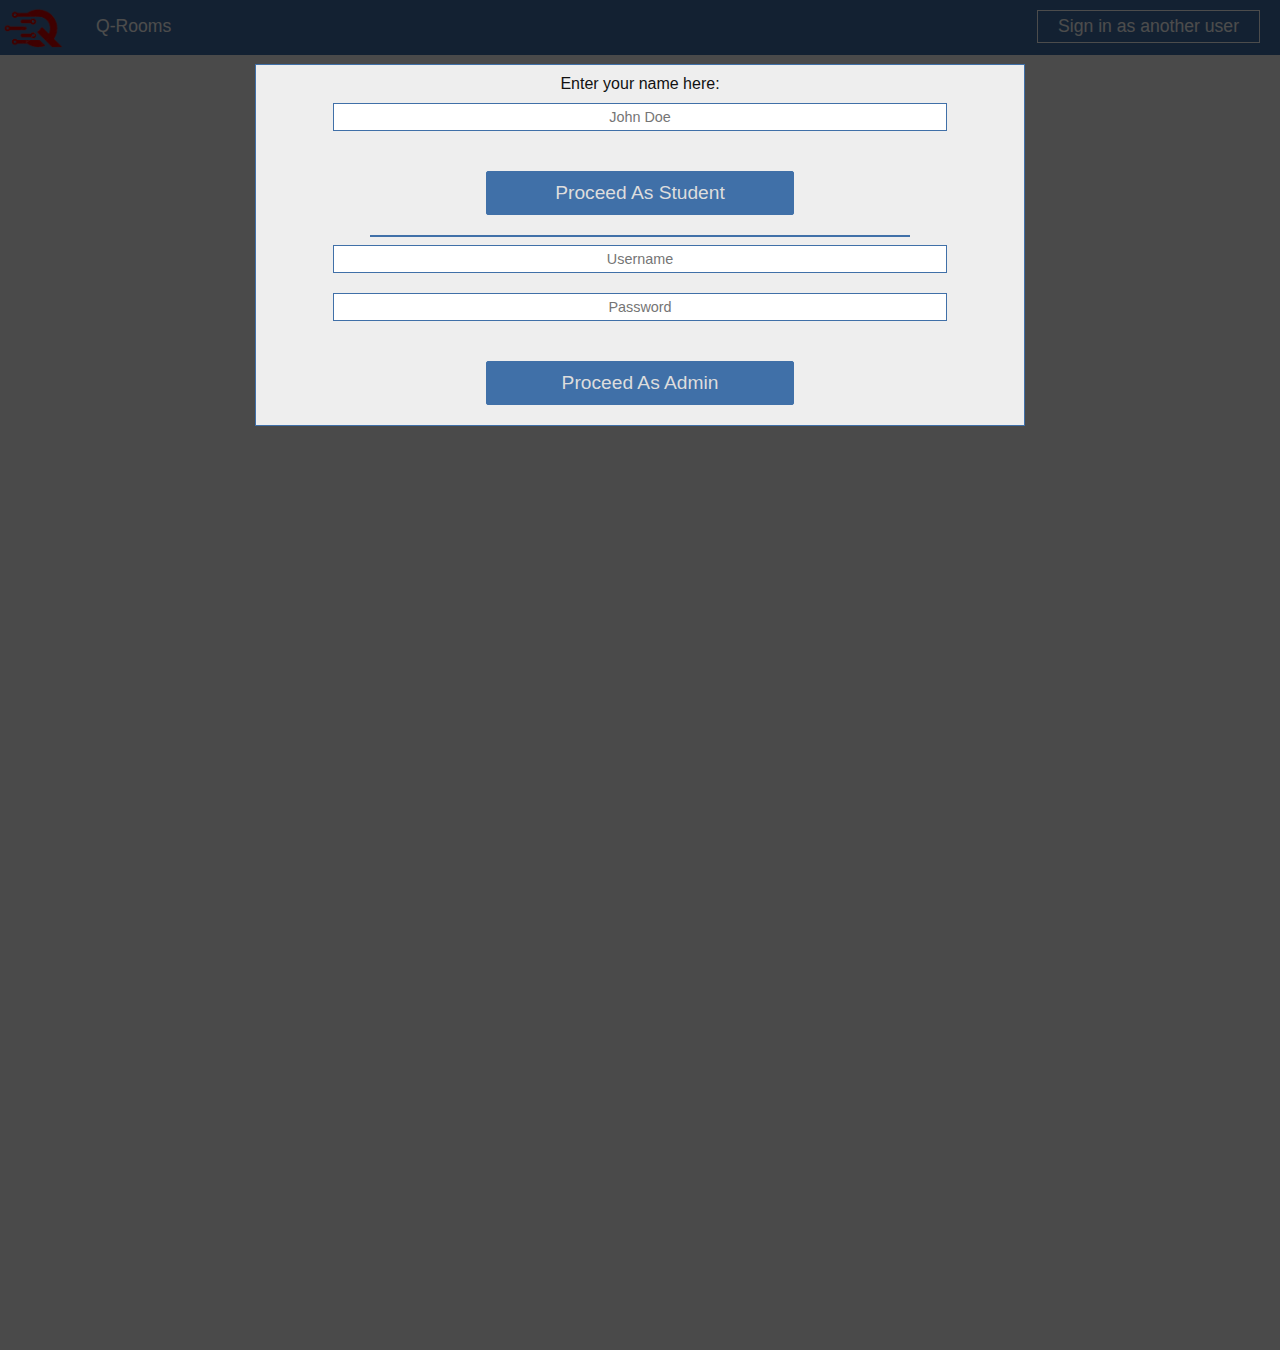
<file: index.html>
<html>
    <head>
        <meta content="text/html;charset=utf-8" http-equiv="Content-Type">
        <meta content="utf-8" http-equiv="encoding">
        <link rel="stylesheet" media="all" href="css/styles.css">
        <title>Q-View</title>
    </head>
    <body>
        <header id="header">
            <img id="logo" src="img/logo.PNG" alt="logo">
            <div class="dropdown">
                <span>Q-Rooms</span>
                <div id="qrooms-dropdown" class="dropdown-content">

                </div>
            </div>
            <div id="create-qroom"></div>
            <button id="signout">Sign in as another user</button>
        </header>
        <main>
            <div id="rooms-list-div">
                <h2>Click a Q-Room to see the queue and/or add yourself to the queue!</h1>
                <ul id="rooms-list">
                    
                </ul>
            </div>
        </main>

        <!-- LOGIN MODAL -->
        <div id="modal-login" class="modal">
            <div class="login-content">
                <form id="login-form">
                    <label for="login-name">Enter your name here:</label>
                    <input type="name" id="login-name" required placeholder="John Doe"/>
                    <button class="login-button">Proceed As Student</button>
                </form>
                <hr class="divider">
                <form id="login-form-admin">
                    <input type="text" id="login-admin-username" required placeholder="Username">
                    <input type="password" id="login-admin-password" required placeholder="Password">
                    <button class="login-button">Proceed As Admin</button>
                </form>
            </div>
        </div>

        <script type="text/javascript" src="js/jquery.js"></script>
        <script type="text/javascript" src="js/Cookies.js"></script>
        <script type="text/javascript" src="js/header.js"></script>
        <script type="text/javascript" src="js/index.js"></script>
    </body>
</html>
</file>
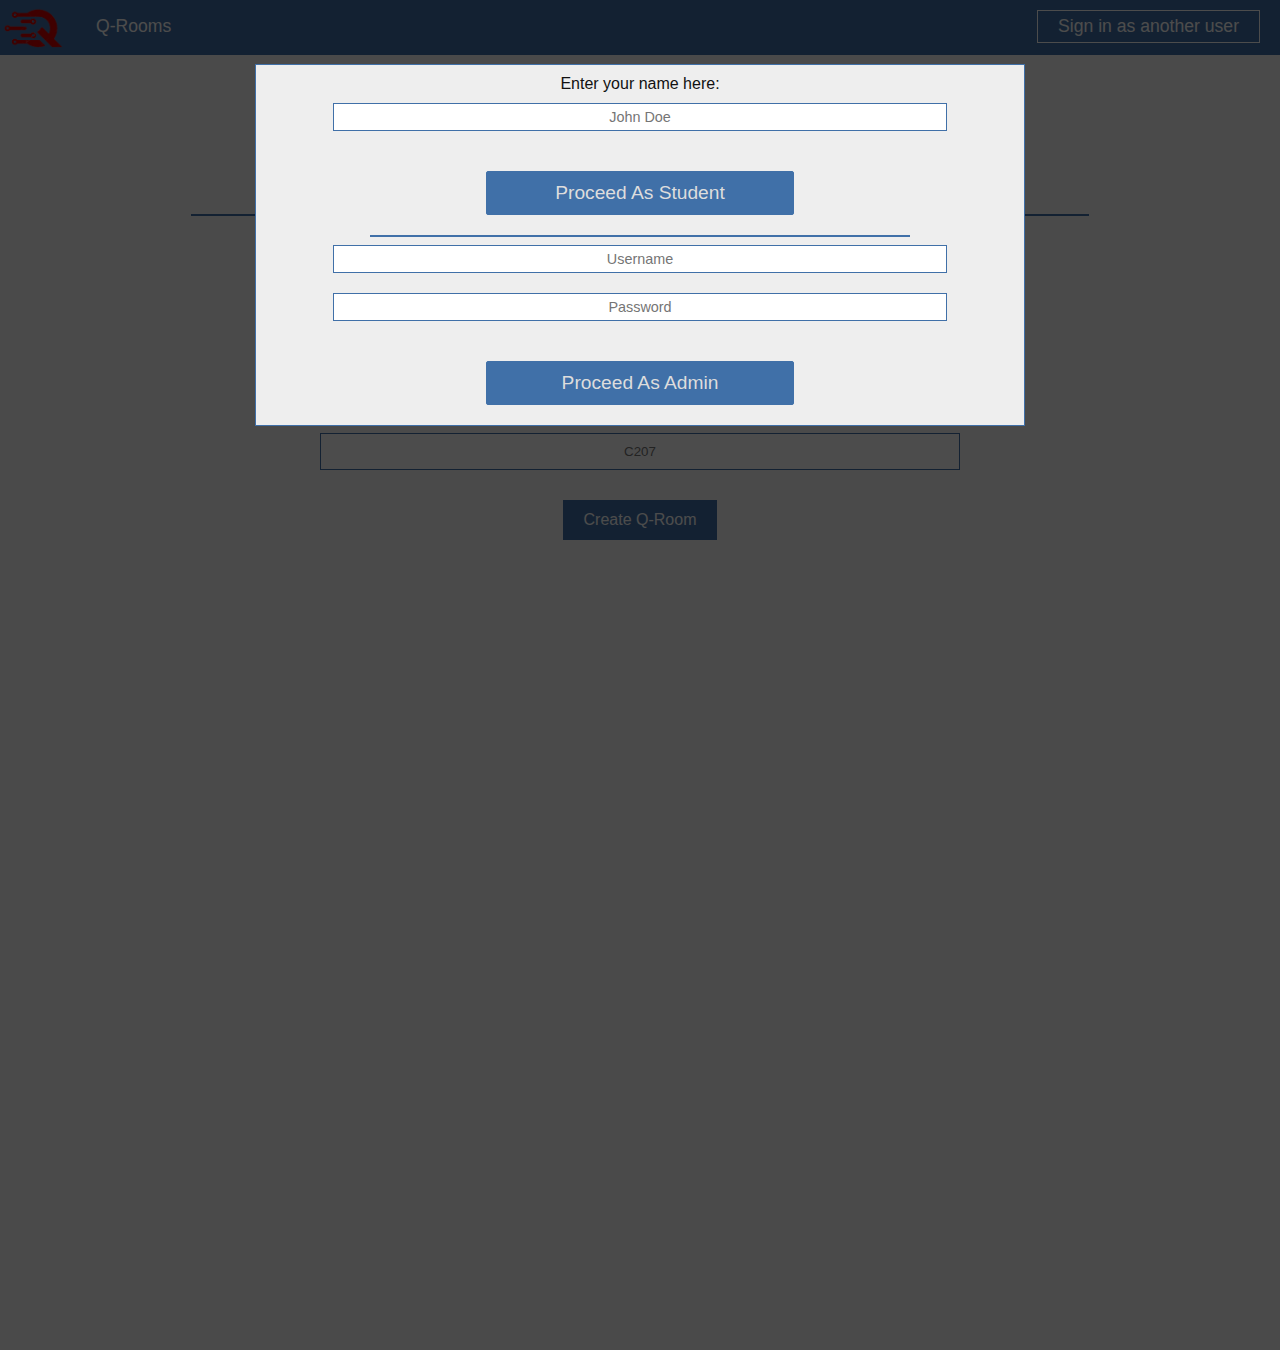
<file: manageQrooms.html>
<html>
    <head>
        <meta content="text/html;charset=utf-8" http-equiv="Content-Type">
        <meta content="utf-8" http-equiv="encoding">
        <link rel="stylesheet" media="all" href="css/styles.css">
        <title>Q-View</title>
    </head>
    <body>
        <header id="header">
            <img id="logo" src="img/logo.PNG" alt="logo">
            <div class="dropdown">
                <span>Q-Rooms</span>
                <div  id="qrooms-dropdown" class="dropdown-content">

                </div>
            </div>
            <div id="create-qroom"></div>
            <button id="signout">Sign in as another user</button>
        </header>
        <main>
            <h2>Delete a Q-Room!</h2>
            <div id="center-pls">
                <select id="all-rooms-for-delete" placeholder="Select Q-Room">

                </select>
                <button id="delete-room">Delete Q-Room</button>
            </div>
        
            <hr class="divider">

            <h2>Add a Q-Room!</h2>
            <form id="add-qroom">
                <label for="add-room-course">Course:</label>
                <input type="text" id="add-room-course" required placeholder="PVM, VGO, Netwerken, ..."/>
                <label for="add-room-lector">Lector:</label>
                <input type="name" id="add-room-lector" required placeholder="F. Vogels">
                <label for="add-room-classroom">Classroom:</label>
                <input type="text" id="add-room-classroom" required placeholder="C207">
                <button>Create Q-Room</button>
            </form>
        </main>

        <!-- LOGIN MODAL -->
        <div id="modal-login" class="modal">
            <div class="login-content">
                <form id="login-form">
                    <label for="login-name">Enter your name here:</label>
                    <input type="name" id="login-name" required placeholder="John Doe"/>
                    <button class="login-button">Proceed As Student</button>
                </form>
                <hr class="divider">
                <form id="login-form-admin">
                    <input type="text" id="login-admin-username" required placeholder="Username">
                    <input type="password" id="login-admin-password" required placeholder="Password">
                    <button class="login-button">Proceed As Admin</button>
                </form>
            </div>
        </div>

        <script type="text/javascript" src="js/jquery.js"></script>
        <script type="text/javascript" src="js/Cookies.js"></script>
        <script type="text/javascript" src="js/header.js"></script>
        <script type="text/javascript" src="js/manage.js"></script>
    </body>
</html>
</file>
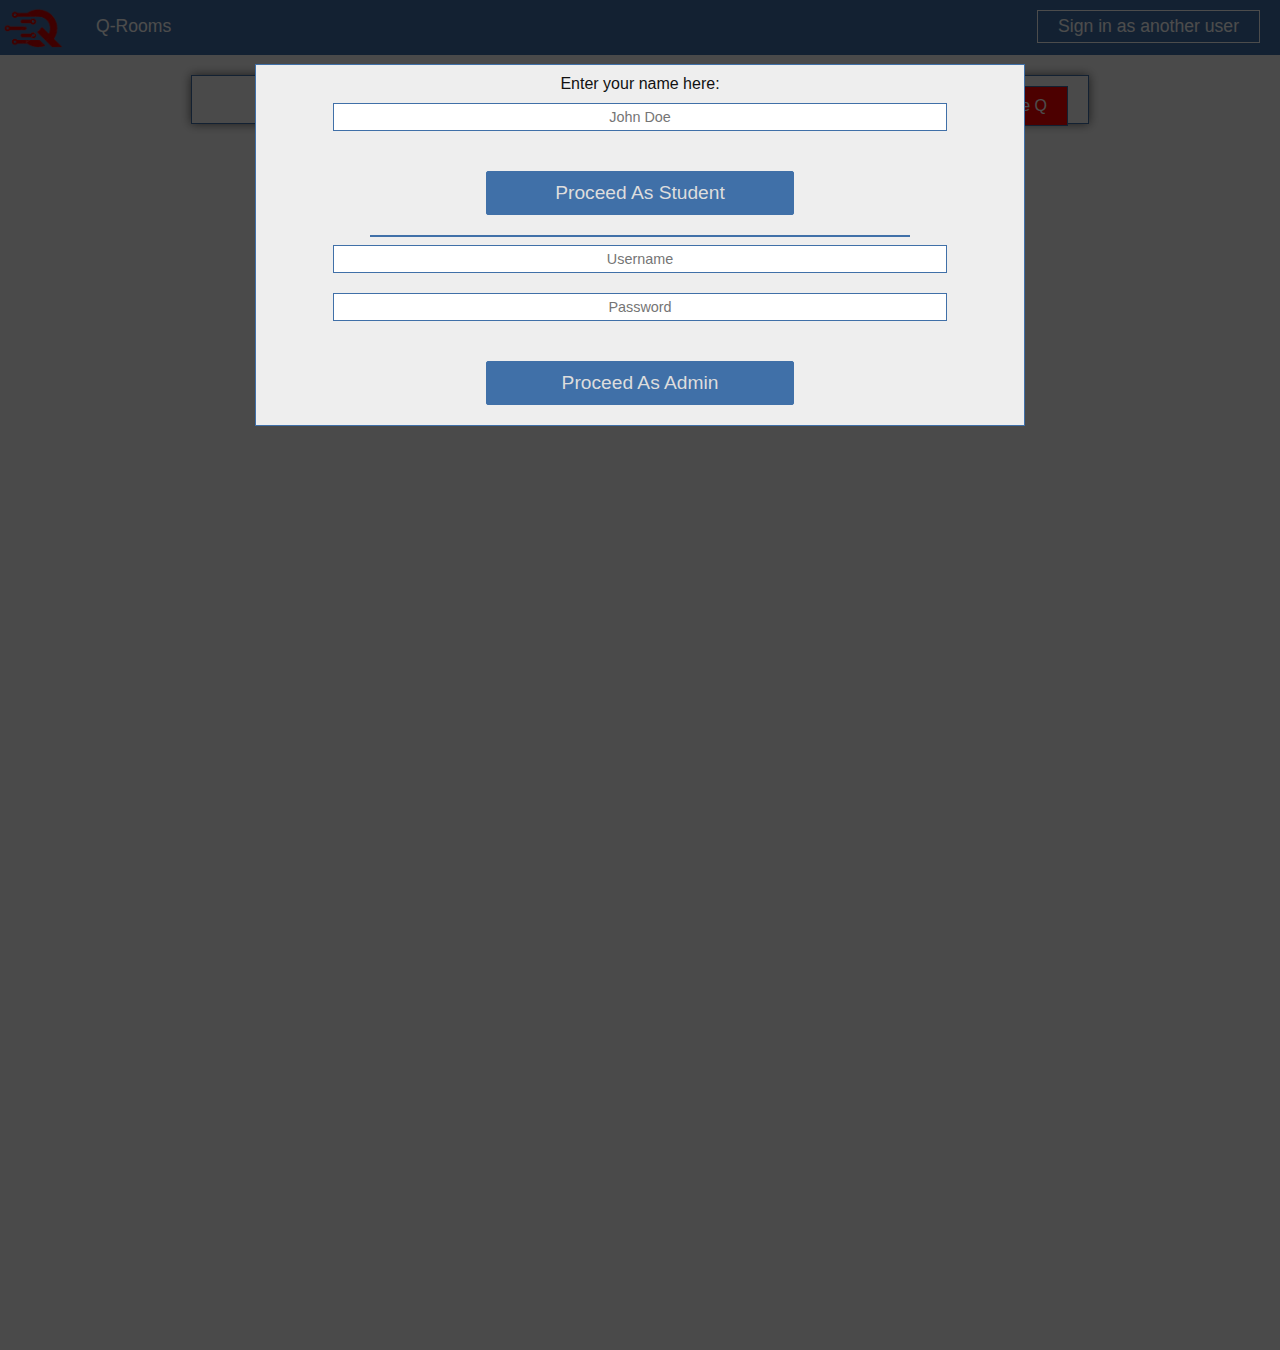
<file: q.html>
<html>
    <head>
        <meta content="text/html;charset=utf-8" http-equiv="Content-Type">
        <meta content="utf-8" http-equiv="encoding">
        <link rel="stylesheet" media="all" href="css/styles.css">
        <title>Q-View</title>
    </head>
    <body>
        <header id="header">
            <img id="logo" src="img/logo.PNG" alt="logo">
            <div class="dropdown">
                <span>Q-Rooms</span>
                <div id="qrooms-dropdown" class="dropdown-content">

                </div>
            </div>
            <div id="create-qroom"></div>
            <button id="signout">Sign in as another user</button>
        </header>
        <main>
            <div id="div-q-head">
                <h3 id="amount-in-q"></h3>
                <div id="div-q-head-buttons">
                    <button id="enter-q" class="no-margin">Enter Q</button>
                    <button id="leave-q" class="no-margin">Leave Q</button>
                </div>
            </div>
            
            <div id="q">
                <div id="firstSix"></div>
                <div id="secondSix"></div>
                <div id="vert-divider"></div>
            </div>
        </main>

        <!-- LOGIN MODAL -->
        <div id="modal-login" class="modal">
            <div class="login-content">
                <form id="login-form">
                    <label for="login-name">Enter your name here:</label>
                    <input type="name" id="login-name" required placeholder="John Doe"/>
                    <button class="login-button">Proceed As Student</button>
                </form>
                <hr class="divider">
                <form id="login-form-admin">
                    <input type="text" id="login-admin-username" required placeholder="Username">
                    <input type="password" id="login-admin-password" required placeholder="Password">
                    <button class="login-button">Proceed As Admin</button>
                </form>
            </div>
        </div>

        <script type="text/javascript" src="js/jquery.js"></script>
        <script type="text/javascript" src="js/Cookies.js"></script>
        <script type="text/javascript" src="js/header.js"></script>
        <script type="text/javascript" src="js/q.js"></script>
    </body>
</html>
</file>
<file: css/styles.css>
/* HEADER HEADER HEADER HEADER HEADER HEADER */
header{
    background-color: #4070a8;
    height: 50px;
    padding: 5px 0 0 0;
    margin: 0;
    color: white;
    font-size: 1.1em;
}
header img{
    float: left;
    margin: 0 20px 0 0;
    padding: 3px 3px;
    display: block;
    width: 60px;
    height: 40px;
}
header img:hover{
    cursor: pointer;
}
header button{
    background-color: transparent;
    border: 1px solid white;
    color: white;
    padding: 5px 20px;
    float: right;
    margin: 5px 20px 0 0;
}
header button:hover{
    cursor: pointer;
    background-color: white;
    color: #4070a8;
}
.dropdown{
    position: relative;
    display: inline-block;
    padding: 6px 10px;
    margin-top: 5px;
}
.dropdown:hover{
    background-color: white;
    color: #4070a8;
}
.dropdown-content {
    display: none;
    position: absolute;
    background-color: #f9f9f9;
    min-width: 350px;
    width: auto;
    box-shadow: 0px 8px 16px 0px rgba(0,0,0,0.2);
    padding: 0;
    z-index: 1;
    background-color: #4070a8;
}
header a{
    text-decoration: none;
    color: white;
    padding: 5px 20px;
    display: block;
}
.dropdown-content a{
    font-size: 0.8em;
}
header a:hover{
    background-color: white;
    color: #4070a8;
    cursor: pointer;
}
.dropdown:hover .dropdown-content {
    display: block;
}
#create-qroom{
    display: none;
}
/* BODY BOSY BOSY BOSY BOSY BOSY BOSY BOSY */
body{
    background-color: #f9f9f9;
    margin: 0;
    padding: 0;
    font-family: 'Gill Sans', 'Gill Sans MT', Calibri, 'Trebuchet MS', sans-serif;
}
.divider{
    border: solid 0.5px #4070a8;
    display: block;
    width: 70%;
}
.no-margin{
    margin: 0;
}
strong{
    font-family: Arial, Helvetica, sans-serif;
    color: #4070a8;
}
/* FORM FORM FORM FORM FORM FORM FORM FORM */
form{
    text-align: center;
}
form label{
    display: block;
}
form input{
    width: 50%;
    min-width: 300px;
    border: 1px solid #4070a8;
    padding: 10px;
    text-align: center;
    margin: 10px auto;
}

/* LOGIN LOGIN LOGIN LOGIN LOGIN LOGIN LOGIN */
#modal-login{
    width: 100%;
    height: 150%;
    background-color: rgba(0, 0, 0, 0.7);
    position: absolute;
    top: 0;
    left: 0;
    display: flex;
    justify-content: center;
    align-items: center; 
    font-family: 'Gill Sans', 'Gill Sans MT', Calibri, 'Trebuchet MS', sans-serif;
    display: none; 
}
.login-content{
    margin: 5% auto;
    width: 60%;
    height: auto;
    min-width: 500px;
    background-color: #eee;
    border: 1px solid #4070a8;
    color: #111;
    position: relative;
    text-align: center;
}
.login-content form input{
    width: 80%;
    padding: 5px 10px;
    font-size: 0.9em;
    margin: 0 0 20px 0;
}
.login-content form button{
    width: 40%;
    font-size: 1.2em;
    padding: 10px;
    background-color: #4070a8;
    color: #ddd;
    border: 1px solid #4070a8;
    border-radius: 2px;
    cursor: pointer;
}
.login-content form button:hover{
    background-color: #f9f9f9;
    color: #4070a8;
}
.login-content form label{
    font-size: 1em;
    margin: 10px 0;
    display: block;
}
.close-popup{
    background-color: transparent;
    border: none;
    color: red;
    font-size: 1em;
    top: 0;
    right: 0;
    position: absolute;
}
.close-popup:hover{
    cursor: pointer;
}
/* MAIN MAIN MAIN MAIN MAIN MAIN MAIN MAIN */
li{
    list-style-type: none;
    width: 90%;
    background-color:#4070a8;
    color: white;
    padding: 0 20px;
    margin: 20px 0;
    position: relative;
    box-shadow: 3px 3px 4px rgba(0,0,0,0.6);
}
li p{
    padding: 10px 0;
    margin: 0;
    width: 70%;
}
li button{
    position: absolute;
    top: 0;
    right: 0;
    height: 100%;
    width: 15%;
    color: white;
    border: none;
    font-size: 0.9em;
    background: linear-gradient(to right, #4070a8 40%, white 50%);
    background-size: 250% 100%;
    background-position: left bottom;
}
li button:hover{
    cursor: pointer;
    background-position: right bottom;
    transition: all 0.5s ease;
    color: #4070a8;
}
ul{
    min-width: 300px;
    width:70%;
    margin: 5% auto 0;
    text-align: left;
    padding: 0;
}
h2{
    font-size: 1.3em;
    text-align: center;
    margin: 10px auto 5px;
    padding: 0;
    width: 80%;
}
/* MANAGE MANAGE MANAGE MANAGE MANAGE MANAGE MANAGE */
select{
    padding: 10px;
    margin: 5px auto;
    font-size: 0.9em;
    display: block;
    text-align: center;
    border: 1px solid #4070a8;
}
button{
    background-color: #4070a8;
    border: 1px solid #4070a8;
    color: white;
    padding: 10px 20px;
    font-size: 1em;
    margin: 20px auto;
    display: block;
}
button:hover{
    background-color: white;
    color: #4070a8;
    cursor: pointer;
}
/* Q Q Q Q Q Q Q Q Q Q Q Q Q Q Q Q */
h3{
    padding: 5px 20px;
}
#div-q-head{
    width: 70%;
    min-width: 500px;
    margin: 20px auto;
    position: relative;
    border: 1px solid #4070a8;
    box-shadow: 0px 0px 10px rgba(0,0,0,0.6);
}
#div-q-head-buttons{
    position: absolute;
    top: 10;
    right: 20;
}
#div-q-head-buttons button{
    display: inline-block;
}
#enter-q:hover , #leave-q:hover{
    background-color: white;
}
#enter-q{
    background-color: green;
}
#leave-q{
    background-color: red;
}
@media only screen and (max-width: 950px) {
    #div-q-head{
        text-align: center;
    }
    #div-q-head-buttons{
        position: unset;
        display: inline-block;
        margin-bottom: 20px;
    }
}
#q{
    width: 95%;
    padding: 0;
    margin: 5px auto;
    display: grid;
    grid-template-columns: 50% 50%;
    position: relative;
}
#firstSix, #secondSix{
    width: 95%;
    margin: 5px auto;
    text-align: center;
}
.span{
    display: block;
    background-color: white;
    border: 1px solid #4070a8;
    border-radius: 5px;
    padding: 3% 0;
    font-size: 3.3em;
    margin-top: 5px;
    position: relative;
}
.diff{
    padding: 1% 0;
}
#vert-divider{
    position: absolute;
    top: 2.5%;
    left: 50%;
    height: 95%;
    border: 1px solid #4070a8;
    box-shadow: 0 0 0 2px rgba(0,0,0,0.2);
}
</file>
